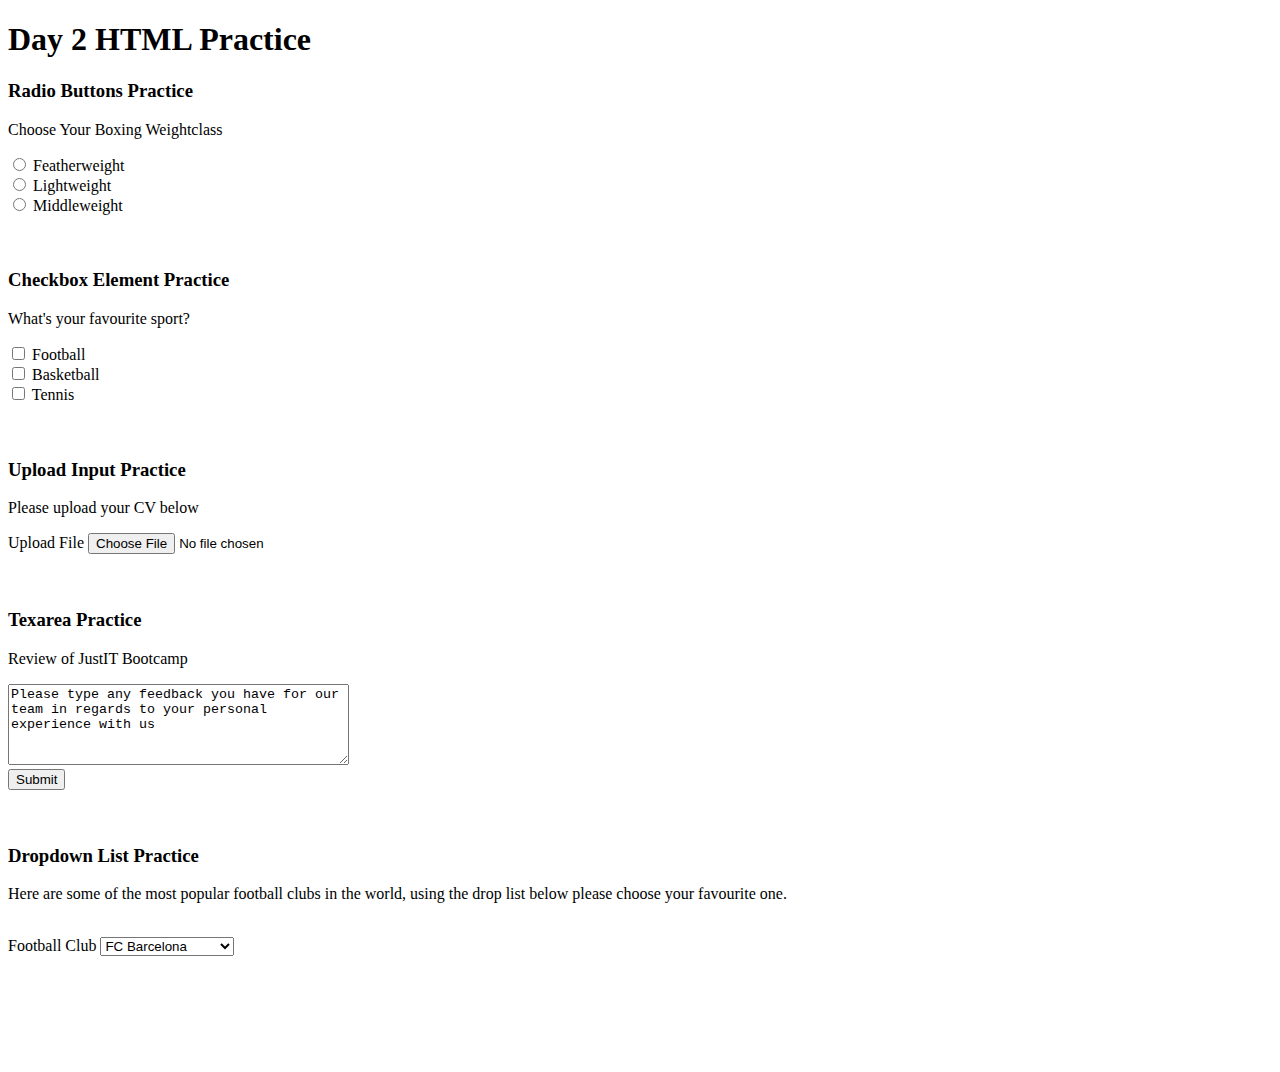
<file: Task2.html>
<!DOCTYPE html>
<html lang="en">
  <head>
    <meta charset="UTF-8" />
    <meta http-equiv="X-UA-Compatible" content="IE=edge" />
    <meta name="viewport" content="width=device-width, initial-scale=1.0" />
    <title>Day 2 Task</title>
  </head>
  <body>
    <h1>Day 2 HTML Practice</h1>
    <h3>Radio Buttons Practice</h3>
    <p>Choose Your Boxing Weightclass</p>
    <input type="radio" id="wb1" name="weightbracket" value="Featherweight" />
    <label for="wb1">Featherweight</label>
    <br />
    <input type="radio" id="wb2" name="weightbracket" value="Lightweight" />
    <label for="wb2">Lightweight</label>
    <br />
    <input type="radio" id="wb3" name="weightbracket" value="Middleweight" />
    <label for="wb3">Middleweight</label>
    <br />
    <br />
    <br />
    <h3>Checkbox Element Practice</h3>
    <p>What's your favourite sport?</p>
    <input id="sport1" type="checkbox" name="sport1" value="Football" />
    <label for="sport1">Football</label>
    <br />
    <input id="sport2" type="checkbox" name="sport2" value="Basketball" />
    <label for="sport2">Basketball</label>
    <br />
    <input id="sport3" type="checkbox" name="sport3" value="Volleyball" />
    <label for="sport3">Tennis</label>
    <br />
    <br />
    <br />
    <h3>Upload Input Practice</h3>
    <p>Please upload your CV below</p>
    <label for="myfile">Upload File</label>
    <input type="file" name="myfile" />
    <br />
    <br />
    <br />
    <h3>Texarea Practice</h3>
    <form action="./HTML/Day 2/Forms/Tables & Lists/confirmation.html">
      <p><label for="bootcampreview">Review of JustIT Bootcamp</label></p>
      <textarea name="bootcampreview" id="bootcampreview" cols="40" rows="5">
Please type any feedback you have for our team in regards to your personal experience with us</textarea
      >
      <br />
      <input type="submit" value="Submit" />
      <br />
      <br />
      <br />
      <h3>Dropdown List Practice</h3>
      <p>
        Here are some of the most popular football clubs in the world, using the
        drop list below please choose your favourite one.
      </p>
      <br />
    </form>
    <form action="./HTML/Day 2/Forms/Tables & Lists/confirmation.html">
      <label for="clubs">Football Club</label>
      <select name="clubs" id="clubs">
        <option value="barcelona">FC Barcelona</option>
        <option value="realmadrid">Real Madrid</option>
        <option value="manutd">Manchester United</option>
        <option value="mancity">Manchester City</option>
        <option value="arsenal">Arsenal</option>
        <option value="chelsea">Chelsea</option>
        <option value="lfc">Liverpool</option>
        <option value="milan">AC Milan</option>
        <option value="bayern">FC Bayern</option>
      </select>
      <br />
      <br /><br />
      <br />
      <br />
      <br />
      <br />
    </form>
  </body>
</html>
</file>
